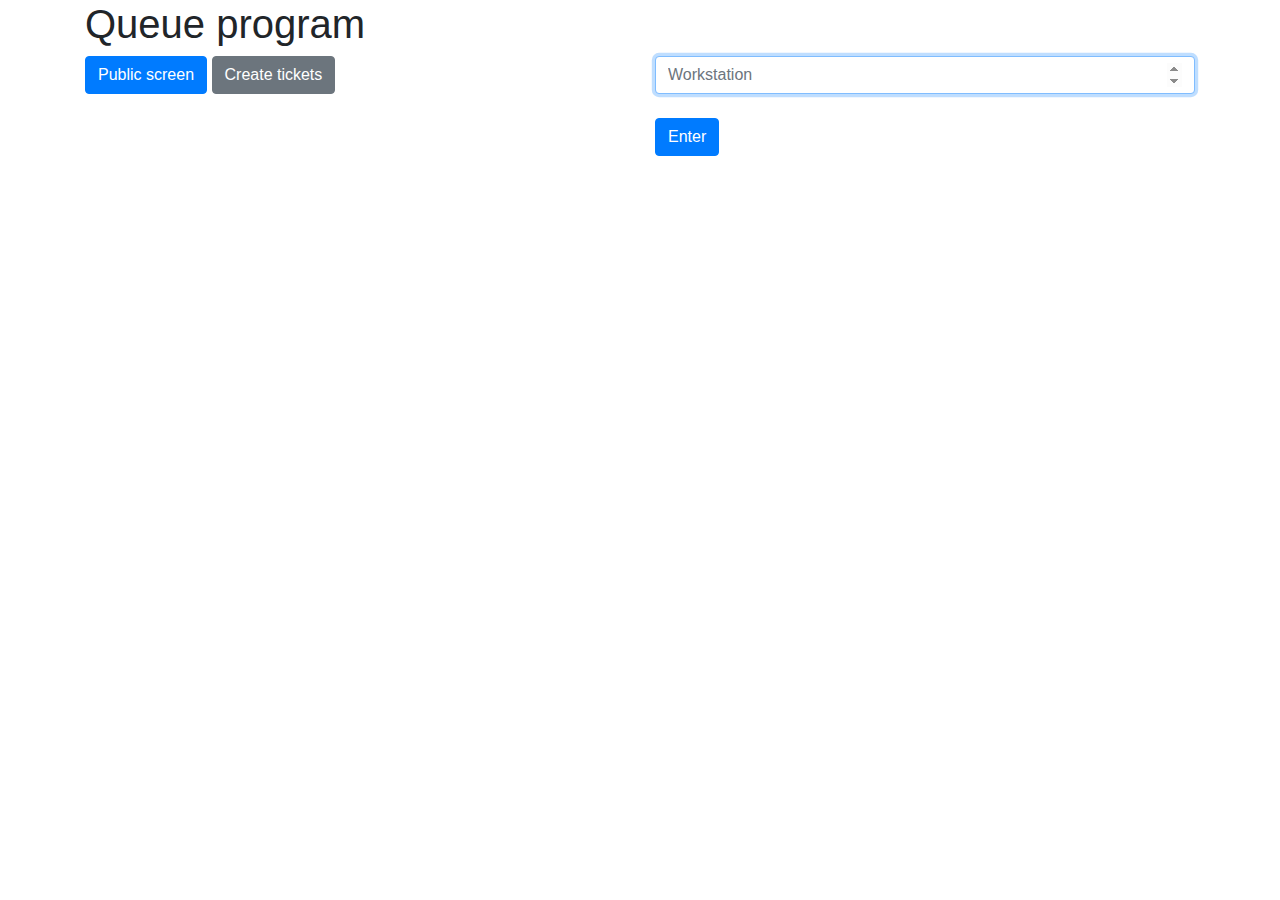
<file: public/index.html>
<!DOCTYPE html>
<html lang="en">

<head>
    <meta charset="UTF-8">
    <meta name="viewport" content="width=device-width, initial-scale=1.0">
    <meta http-equiv="X-UA-Compatible" content="ie=edge">
    <title>Queue program</title>

    <link rel="stylesheet" href="https://maxcdn.bootstrapcdn.com/bootstrap/4.0.0/css/bootstrap.min.css" integrity="sha384-Gn5384xqQ1aoWXA+058RXPxPg6fy4IWvTNh0E263XmFcJlSAwiGgFAW/dAiS6JXm" crossorigin="anonymous">
</head>

<body class="container">
    <h1>Queue program</h1>

    <div class="row">
        <div class="col-6">
            <a class="btn btn-primary" href="public.html">Public screen</a>
            <a class="btn btn-secondary" href="new-ticket.html">Create tickets</a>
        </div>

        <div class="col-6">
            <form action="workstation.html">
                <input name="workstation" type="number" class="form-control" placeholder="Workstation" autofocus required>
                <br>
                <button type="submit" class="btn btn-primary">
                    Enter
                </button>
            </form>
        </div>
    </div>

</body>

</html>
</file>
